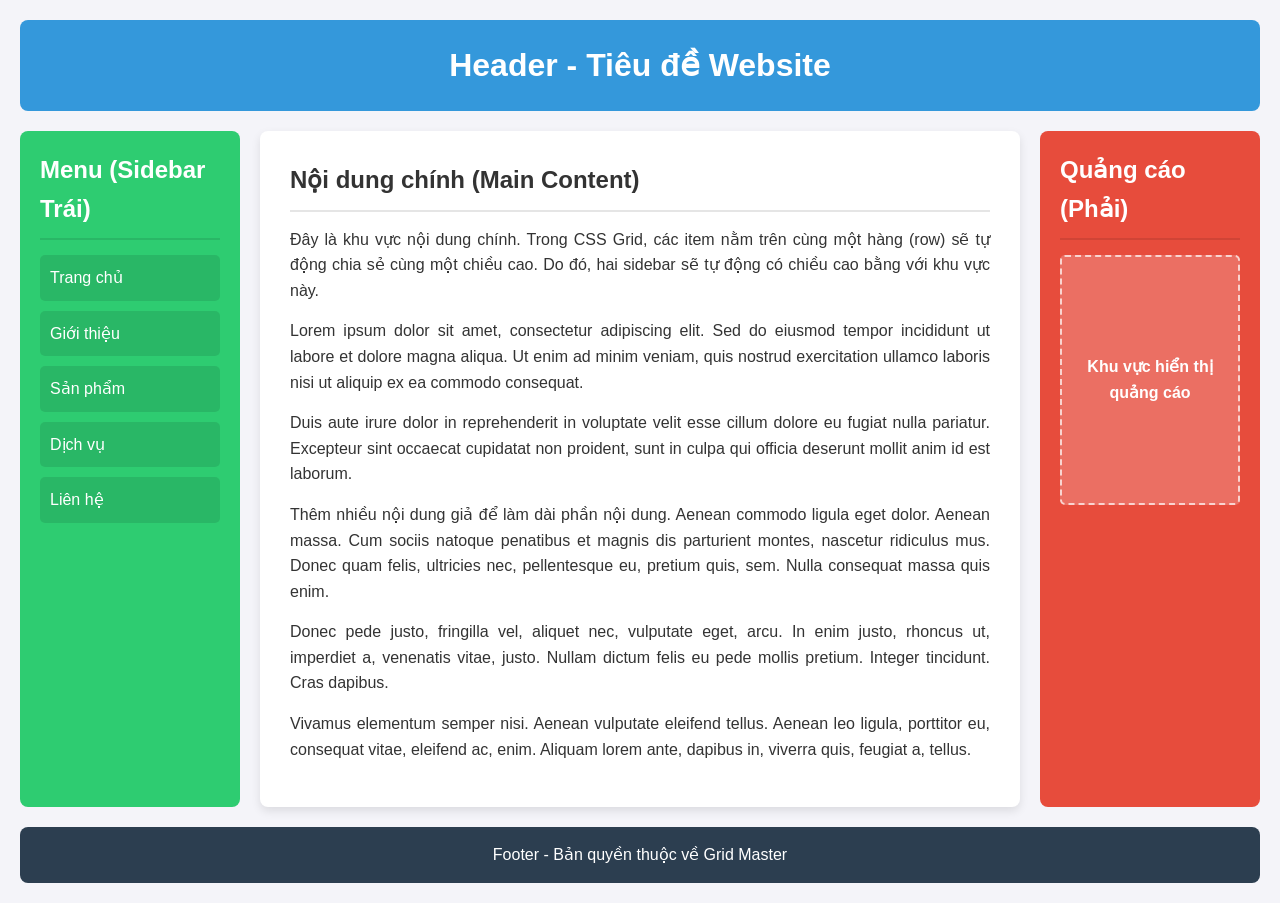
<file: index.html>
<!DOCTYPE html>
<html lang="vi">
<head>
    <meta charset="UTF-8">
    <meta name="viewport" content="width=device-width, initial-scale=1.0">
    <title>Holy Grail Layout – Grid Master</title>
    <link rel="stylesheet" href="style.css">
</head>
<body>
    <div class="container">
        <!-- Header: Nằm trên cùng -->
        <header class="header">
            <h1>Header - Tiêu đề Website</h1>
        </header>

        <!-- Sidebar Trái: Chứa Menu -->
        <aside class="sidebar-left">
            <h2>Menu (Sidebar Trái)</h2>
            <ul>
                <li><a href="#">Trang chủ</a></li>
                <li><a href="#">Giới thiệu</a></li>
                <li><a href="#">Sản phẩm</a></li>
                <li><a href="#">Dịch vụ</a></li>
                <li><a href="#">Liên hệ</a></li>
            </ul>
        </aside>

        <!-- Main Content: Nội dung chính với nhiều nội dung giả -->
        <main class="main-content">
            <h2>Nội dung chính (Main Content)</h2>
            <p>Đây là khu vực nội dung chính. Trong CSS Grid, các item nằm trên cùng một hàng (row) sẽ tự động chia sẻ cùng một chiều cao. Do đó, hai sidebar sẽ tự động có chiều cao bằng với khu vực này.</p>
            <p>Lorem ipsum dolor sit amet, consectetur adipiscing elit. Sed do eiusmod tempor incididunt ut labore et dolore magna aliqua. Ut enim ad minim veniam, quis nostrud exercitation ullamco laboris nisi ut aliquip ex ea commodo consequat.</p>
            <p>Duis aute irure dolor in reprehenderit in voluptate velit esse cillum dolore eu fugiat nulla pariatur. Excepteur sint occaecat cupidatat non proident, sunt in culpa qui officia deserunt mollit anim id est laborum.</p>
            <p>Thêm nhiều nội dung giả để làm dài phần nội dung. Aenean commodo ligula eget dolor. Aenean massa. Cum sociis natoque penatibus et magnis dis parturient montes, nascetur ridiculus mus. Donec quam felis, ultricies nec, pellentesque eu, pretium quis, sem. Nulla consequat massa quis enim.</p>
            <p>Donec pede justo, fringilla vel, aliquet nec, vulputate eget, arcu. In enim justo, rhoncus ut, imperdiet a, venenatis vitae, justo. Nullam dictum felis eu pede mollis pretium. Integer tincidunt. Cras dapibus.</p>
            <p>Vivamus elementum semper nisi. Aenean vulputate eleifend tellus. Aenean leo ligula, porttitor eu, consequat vitae, eleifend ac, enim. Aliquam lorem ante, dapibus in, viverra quis, feugiat a, tellus.</p>
        </main>

        <!-- Sidebar Phải: Chứa Quảng cáo -->
        <aside class="sidebar-right">
            <h2>Quảng cáo (Phải)</h2>
            <div class="ad-box">
                <p>Khu vực hiển thị quảng cáo</p>
            </div>
        </aside>

        <!-- Footer: Nằm dưới cùng -->
        <footer class="footer">
            <p>Footer - Bản quyền thuộc về Grid Master</p>
        </footer>
    </div>
</body>
</html>
</file>
<file: style.css>
/* Reset CSS cơ bản */
* {
    margin: 0;
    padding: 0;
    box-sizing: border-box;
}

body {
    font-family: 'Segoe UI', Tahoma, Geneva, Verdana, sans-serif;
    line-height: 1.6;
    background-color: #f4f4f9;
    color: #333;
}

/* Container chính sử dụng CSS Grid */
.container {
    display: grid;
    
    /* 
     * grid-template-columns: Định nghĩa các cột.
     * - Cột 1: 220px cho Sidebar Trái.
     * - Cột 2: 1fr (1 fraction) cho Main Content, linh hoạt chiếm toàn bộ không gian còn lại.
     * - Cột 3: 220px cho Sidebar Phải.
     */
    grid-template-columns: 220px 1fr 220px;
    
    /* 
     * grid-template-rows: Định nghĩa các hàng.
     * - Hàng 1 (Header): auto - chiều cao tự động vừa với nội dung bên trong.
     * - Hàng 2 (Phần thân): 1fr - tự động co giãn, đảm bảo main và 2 sidebar dài bằng nhau.
     * - Hàng 3 (Footer): auto - chiều cao tự động vừa với nội dung bên trong.
     */
    grid-template-rows: auto 1fr auto;
    
    /* 
     * grid-template-areas: Định nghĩa bố cục trực quan bằng tên các khu vực.
     * Các thành phần có cùng tên sẽ được nhóm lại thành một khối.
     */
    grid-template-areas: 
        "header header header"
        "sidebar-left main sidebar-right"
        "footer footer footer";
    
    gap: 20px; /* Khoảng cách (margin) giữa các khu vực */
    min-height: 100vh; /* Đảm bảo website luôn cao bằng ít nhất 100% màn hình */
    padding: 20px; /* Khoảng cách từ lề vào lưới */
}

/* Gán tên (grid-area) cho từng khu vực để CSS Grid biết đặt chúng vào đâu */

.header {
    grid-area: header; /* Gán cho vùng "header" */
    background-color: #3498db;
    color: white;
    padding: 20px;
    text-align: center;
    border-radius: 8px;
}

.sidebar-left {
    grid-area: sidebar-left; /* Gán cho vùng "sidebar-left" */
    background-color: #2ecc71;
    color: white;
    padding: 20px;
    border-radius: 8px;
}

.main-content {
    grid-area: main; /* Gán cho vùng "main" */
    background-color: white;
    padding: 30px;
    border-radius: 8px;
    box-shadow: 0 4px 10px rgba(0,0,0,0.1);
}

.sidebar-right {
    grid-area: sidebar-right; /* Gán cho vùng "sidebar-right" */
    background-color: #e74c3c;
    color: white;
    padding: 20px;
    border-radius: 8px;
}

.footer {
    grid-area: footer; /* Gán cho vùng "footer" */
    background-color: #2c3e50;
    color: white;
    padding: 15px;
    text-align: center;
    border-radius: 8px;
}

/* --- Trang trí thêm nội dung bên trong cho đẹp mắt --- */

.sidebar-left ul {
    list-style: none;
    margin-top: 15px;
}

.sidebar-left ul li {
    margin-bottom: 10px;
}

.sidebar-left ul li a {
    color: white;
    text-decoration: none;
    display: block;
    padding: 10px;
    background-color: rgba(0,0,0,0.1);
    border-radius: 5px;
    transition: background-color 0.3s ease;
}

.sidebar-left ul li a:hover {
    background-color: rgba(0,0,0,0.25);
}

.main-content h2, .sidebar-left h2, .sidebar-right h2 {
    margin-bottom: 15px;
    border-bottom: 2px solid rgba(0,0,0,0.1);
    padding-bottom: 10px;
}

.main-content p {
    margin-bottom: 15px;
    text-align: justify;
}

.ad-box {
    margin-top: 15px;
    background-color: rgba(255,255,255,0.2);
    padding: 20px;
    text-align: center;
    border: 2px dashed rgba(255,255,255,0.7);
    height: 250px;
    display: flex;
    align-items: center;
    justify-content: center;
    font-weight: bold;
    border-radius: 5px;
}

/* Responsive: Điều chỉnh layout cho màn hình nhỏ (Tablet và Mobile) */
@media (max-width: 768px) {
    .container {
        /* Đổi thành 1 cột duy nhất */
        grid-template-columns: 1fr;
        
        /* Cấu trúc lại thứ tự xếp chồng từ trên xuống dưới */
        grid-template-areas: 
            "header"
            "sidebar-left"
            "main"
            "sidebar-right"
            "footer";
    }
}
</file>
